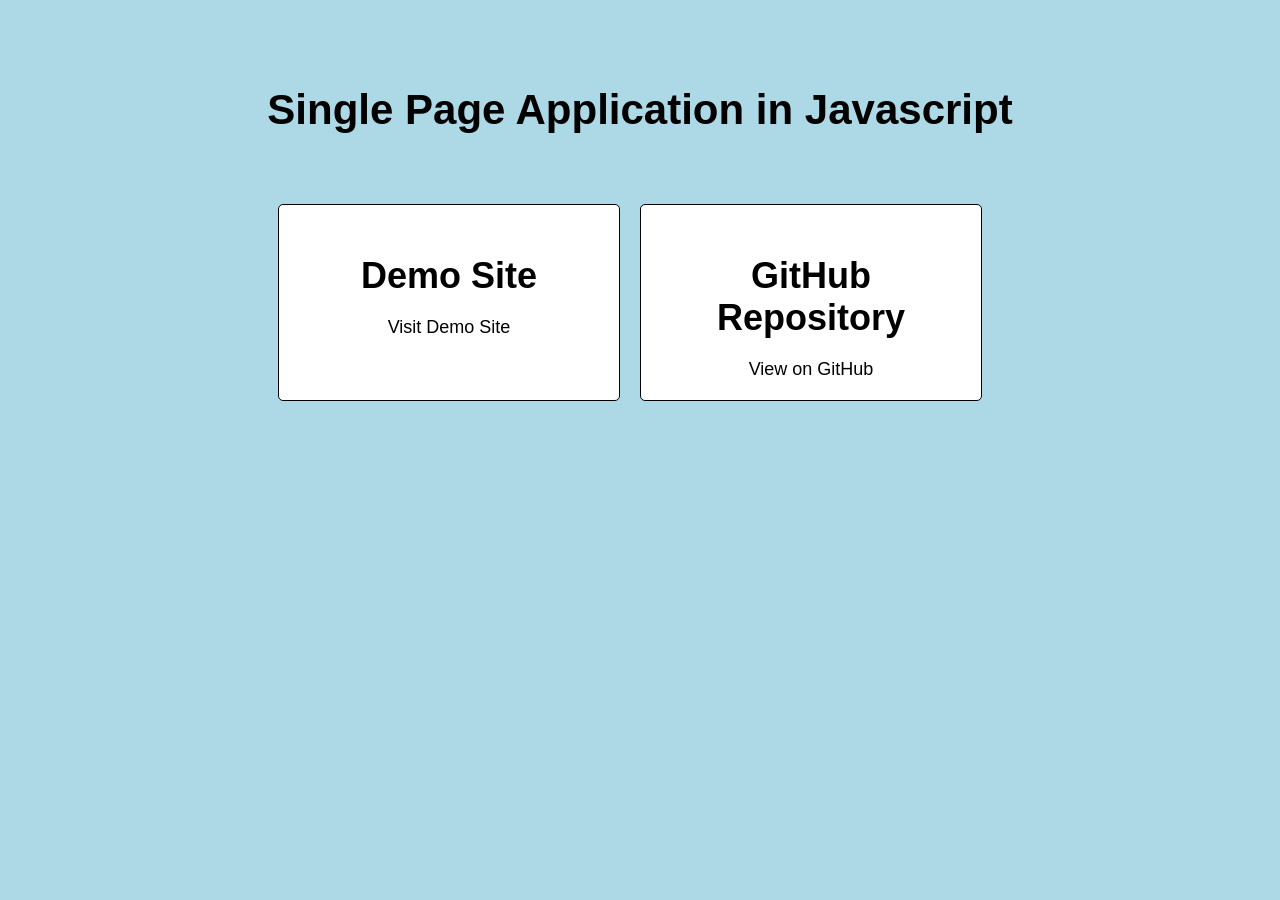
<file: index1.html>
<!DOCTYPE html>
<html>
  <head>
    <meta charset="UTF-8">
    <meta name="viewport" content="width=device-width, initial-scale=1.0">
    <meta http-equiv="X-UA-Compatible" content="ie=edge">
    <title>Kartik</title>
    <style>
      body {
        background-color: lightblue;
        display: flex;
        flex-direction: column;
        align-items: center;
        font-family: Arial, sans-serif;
        padding: 50px;
      }
      h1 {
        font-size: 42px;
        margin-bottom: 20px;
      }
      .links {
        display: flex;
        flex-direction: row;
        margin-top: 50px;
      }
      .link {
        background-color: white;
        border: 1px solid black;
        border-radius: 5px;
        padding: 20px;
        text-align: center;
        width: 300px;
        margin-right: 20px;
      }
      .link h2 {
        font-size: 36px;
        margin-bottom: 20px;
      }
      .link a {
        color: black;
        font-size: 18px;
        text-decoration: none;
      }
    </style>
  </head>
  <body>
    <h1>Single Page Application in Javascript
    </h1>
    <div class="links">
      <div class="link">
        <h2>Demo Site</h2>
        <a href="https://kartiksimform.github.io/Psm/" target="_blank">Visit Demo Site</a>
      </div>
      <div class="link">
        <h2>GitHub Repository</h2>
        <a href="https://github.com/kartiksimform/Psm" target="_blank">View on GitHub</a>
      </div>
    </div>
  </body>
</html>
</file>
